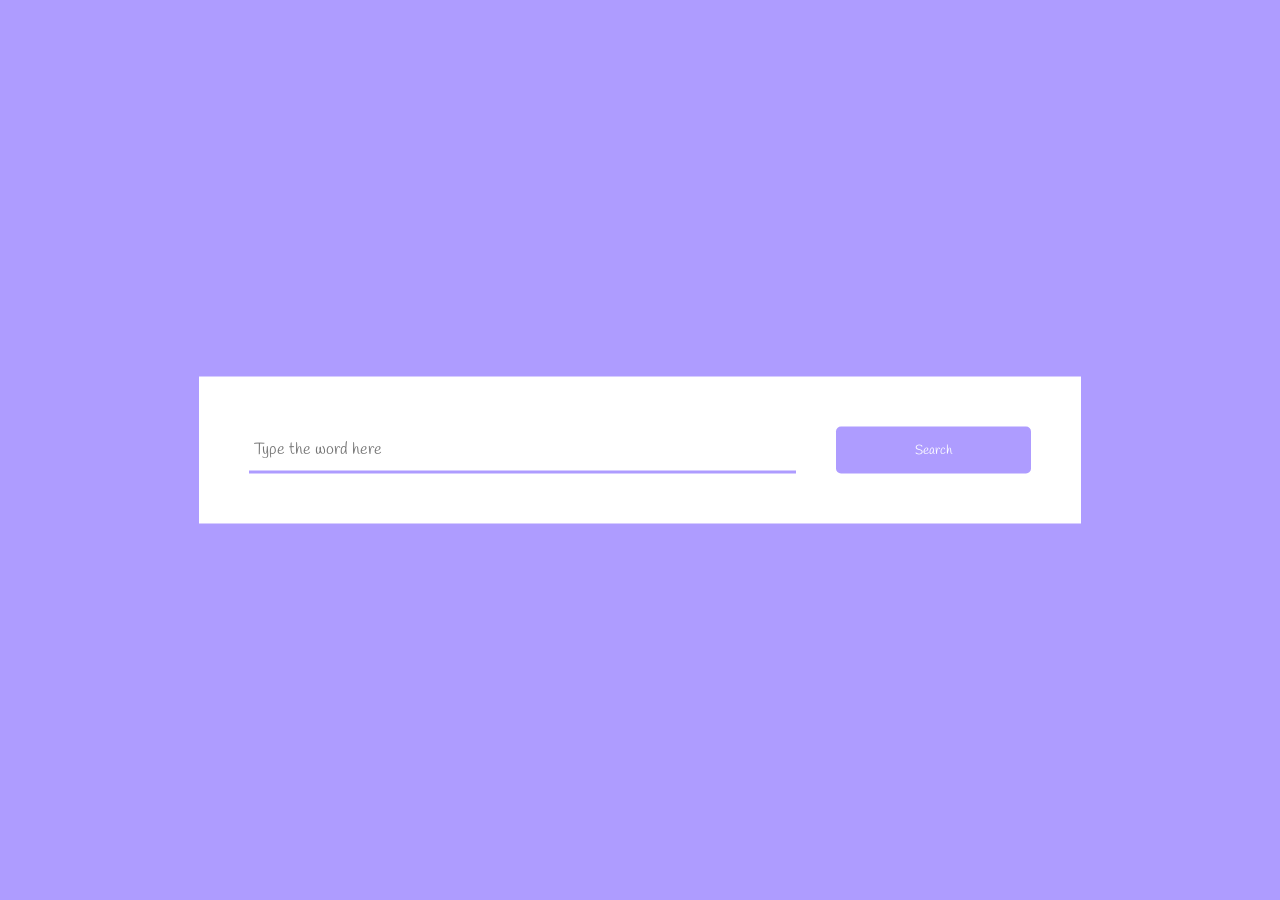
<file: Dictionary/index.html>
<!DOCTYPE html>
<html lang="en">
  <head>
    <meta charset="UTF-8" />
    <meta name="viewport" content="width=device-width, initial-scale=1.0" />
    <title>Document</title>
    <link
      rel="stylesheet"
      href="https://cdnjs.cloudflare.com/ajax/libs/font-awesome/6.5.2/css/all.min.css"
    />
    <link rel="stylesheet" href="style.css" />
    
  </head>
  <body>
    <audio id="sound"></audio>
    <div class="container">
      <div class="search-box">
        <input type="text" placeholder="Type the word here" id="inp-word" />
        <button  id="search-btn">Search</button>
      </div>
      <div class="result" id="result">
          
      </div>
    </div>
  </body>
  <script src="script.js"></script>
</html>
</file>
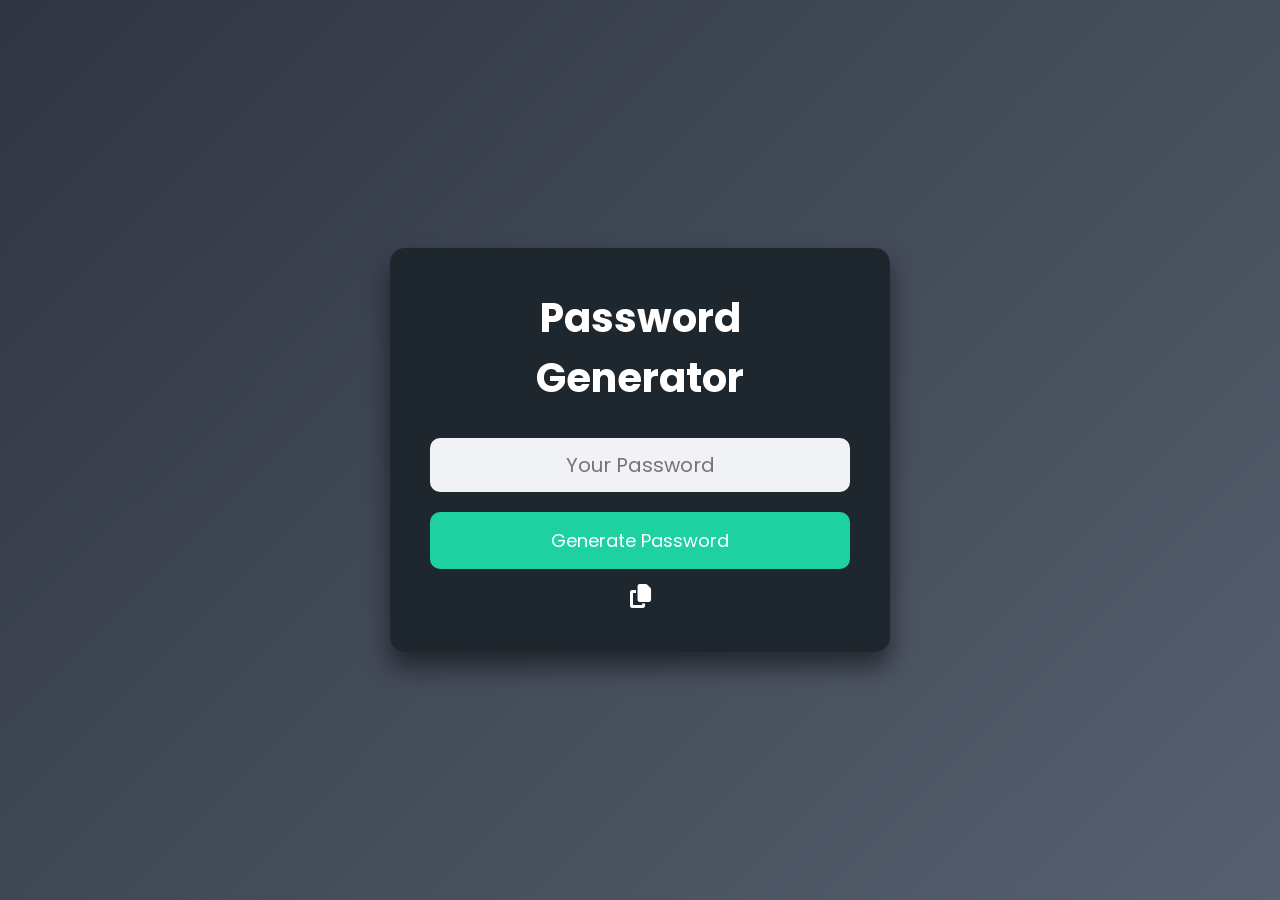
<file: Password-Gen/index.html>
<!DOCTYPE html>
<html lang="en">
  <head>
    <meta charset="UTF-8" />
    <meta name="viewport" content="width=device-width, initial-scale=1.0" />
    <title>Password Gen</title>
    <link rel="stylesheet" href="style.css" />
    <link
      rel="stylesheet"
      href="https://cdnjs.cloudflare.com/ajax/libs/font-awesome/6.4.0/css/all.min.css"
    />

    <script src="script.js"></script>
  </head>
  <body>
    <div class="container">
      <div class="text">
        <h2>Password <br />Generator</h2>
      </div>
      <div class="textBox">
        <input type="text" id="RandomPass" placeholder="Your Password" />
        <button onclick="genPassword()">Generate Password</button>
      </div>
      <div class="images">
        <i
          class="fas fa-copy"
          onclick="copyPassword()"
          title="Copy Password"
        ></i>
      </div>
    </div>
  </body>
</html>
</file>
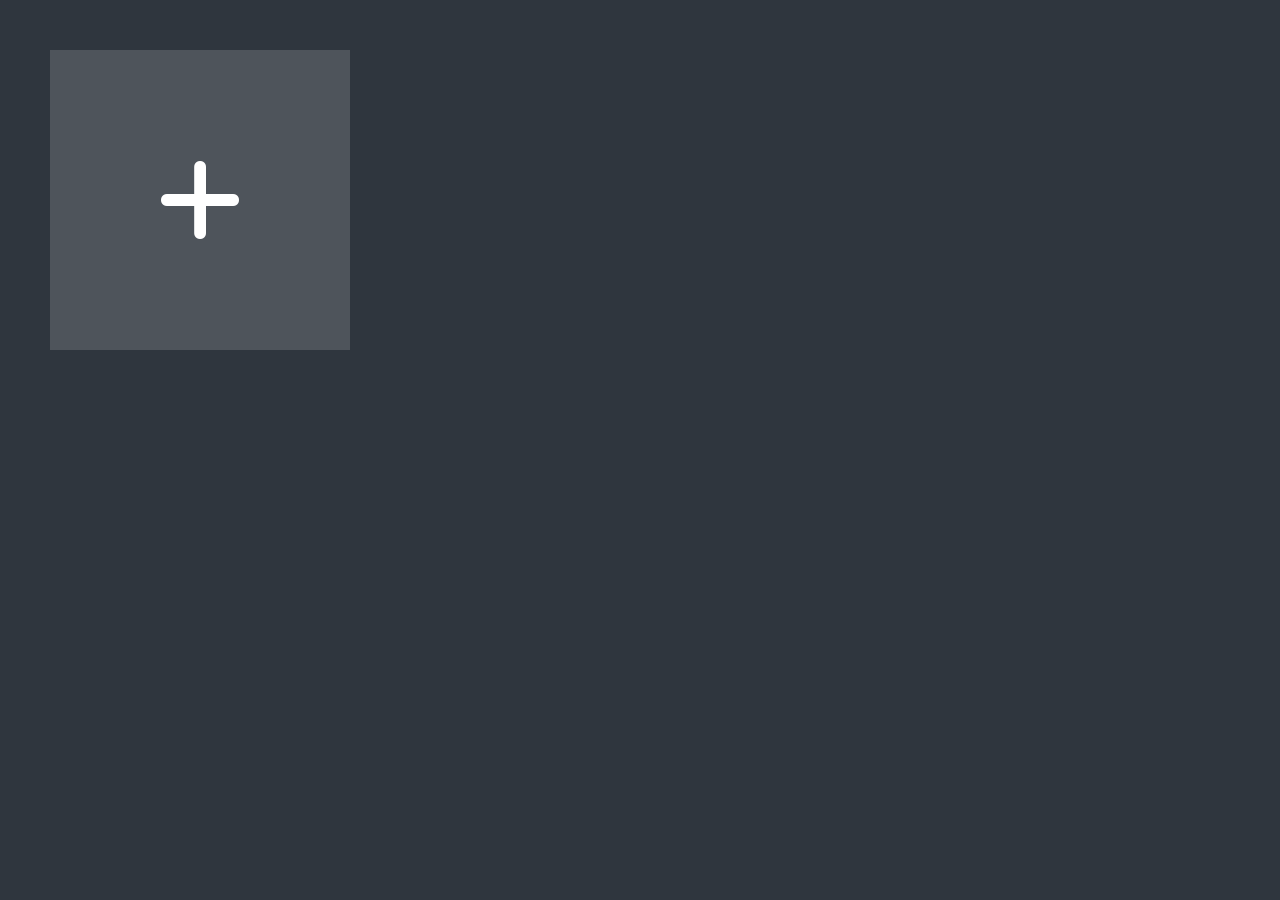
<file: StickyNotes/index.html>
<!DOCTYPE html>
<html lang="en">
<head>
    <meta charset="UTF-8">
    <meta name="viewport" content="width=device-width, initial-scale=1.0">
    <title>Sticky Notes</title>
    <link rel="stylesheet" href="https://cdnjs.cloudflare.com/ajax/libs/font-awesome/6.5.1/css/all.min.css" integrity="sha512-DTOQO9RWCH3ppGqcWaEA1BIZOC6xxalwEsw9c2QQeAIftl+Vegovlnee1c9QX4TctnWMn13TZye+giMm8e2LwA==" crossorigin="anonymous" referrerpolicy="no-referrer" />
    <link rel="stylesheet" href="style.css">

</head>
<body>
    <div class="container">
        <div class="notes">
            <div id="create">
                <i class="fa-solid fa-plus"></i>
                <div class="createBox">
                    <div class="innerCreateBox">
                        <textarea placeholder="Write Here..." id="userInput" maxlength="160"></textarea>
                    </div>
                </div>
            </div>
            
        </div>
    </div>
    <script src="scripts.js"></script>
</body>
</html>
</file>
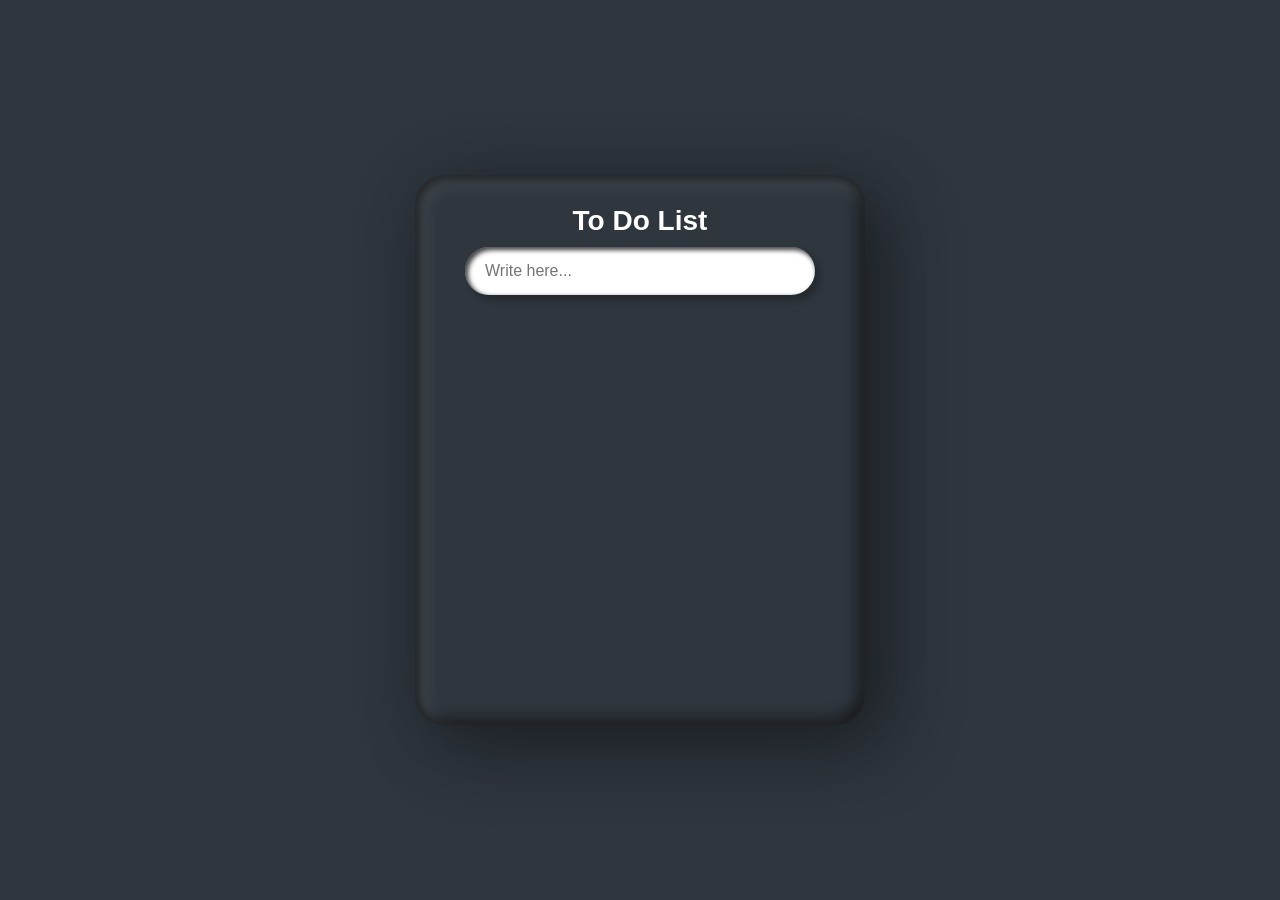
<file: ToDoList/index.html>
<!DOCTYPE html>
<html lang="en">
<head>
    <meta charset="UTF-8">
    <meta name="viewport" content="width=device-width, initial-scale=1.0">
    <title>TO-DO LIST</title>
    <link rel="stylesheet" href="style.css">
</head>
<body>
    <div class="container">
        <div class="box">
            <h2>To Do List</h2>
            <input type="text" placeholder="Write here..." id="inputBx">
            <ul id="list"></ul> 
        </div>
    </div>
<script src="script.js"></script>   
</body>
</html>
</file>
<file: Dictionary/style.css>
@import url('https://fonts.googleapis.com/css2?family=Handlee&display=swap');

*{
    padding: 0;
    margin: 0;
    box-sizing: border-box;
}
*:not(i){
    font-family: "Handlee", cursive;
}


body {
    background-color: #ae9cff;
}

.container{
    background-color: #ffffff;
    width: 98vmin;
    position: absolute;
    transform: translate(-50%, -50%);
    top: 50%;
    left: 50%;
    padding: 50px 50px;
    border-radius: 10p;
    box-shadow: 0 20px 40px rbga(38, 33, 61, 0.2);
}
.search-box {
    width: 100%;
    display: flex;
    justify-content: space-between;
}
.search-box input{
    padding: 5px;
    width: 70%;
    border: none;
    outline: none;
    border-bottom: 3px solid #ae9cff;
    font-size: 16px;
}
.search-box button{
    padding: 15px 0;
    width: 25%;
    background-color: #ae9cff;
    border: none;
    outline: none;
    color: #ffffff;
    border-radius: 5px;
}
.result{
    position: relative;

}
.result h3{
    font-size: 30px;
    color: #1f194c;

}
.result .word{
    display: flex;
    justify-content: space-between;
    margin-top: 80px;
}
.result button{
    background-color: transparent;
    color: #ae9cff;
    border: none;
    outline: none;
    font-size: 18px;

}
.result .details{
    display: flex;
    gap: 10px;
    color: #b3b6d4;
    margin: 5px 0 20px 0;
    font-size: 14px;
}
.word-meaning{
    color: #575a7b;

}
.word-example{
    color: #575a7b;
    font-style: italic;
    border-left: 5px solid #ae9cff;
    padding-left: 20px;
    margin-top: 30px;

}

.error{
    margin-top: 80px;
    text-align: center;
    
}
</file>
<file: Password-Gen/style.css>
@import url('https://fonts.googleapis.com/css2?family=Poppins:wght@400;600&display=swap');

* {
  margin: 0;
  padding: 0;
  box-sizing: border-box;
  font-family: 'Poppins', sans-serif;
}

body {
  height: 100vh;
  display: flex;
  justify-content: center;
  align-items: center;
  background: linear-gradient(135deg, #2f3542, #57606f);
  color: #fff;
}

.container {
  background: #1e272e;
  padding: 40px;
  border-radius: 15px;
  box-shadow: 0 15px 25px rgba(0, 0, 0, 0.5);
  text-align: center;
  width: 100%;
  max-width: 500px;
}

h2 {
  font-size: 2.5rem;
  margin-bottom: 30px;
}

.textBox {
  display: flex;
  flex-direction: column;
  gap: 20px;
}

.textBox input {
  font-size: 20px;
  padding: 12px;
  border: none;
  border-radius: 10px;
  background-color: #f1f2f6;
  color: #2f3542;
  text-align: center;
}

.textBox button {
  padding: 15px;
  font-size: 18px;
  border: none;
  border-radius: 10px;
  background-color: #1dd1a1;
  color: white;
  cursor: pointer;
  transition: background-color 0.3s ease;
}

.textBox button:hover {
  background-color: #10ac84;
}

.images {
  margin-top: 15px;
}

.images i {
  font-size: 24px;
  cursor: pointer;
  color: #fff;
  transition: color 0.3s ease;
}

.images i:hover {
  color: #1dd1a1;
}
</file>
<file: StickyNotes/style.css>
@import url('https://fonts.googleapis.com/css2?family=Handlee&display=swap');
*
{
    margin: 0;
    padding: 0;
    box-sizing: border-box;
    font-family: "Handlee", cursive;

}
:root
{
    --size: 300px;
}
body 
{
    background: #2f363e;

}
.container
{
    position: relative;
    width: 100%;
    height: 100vh;
    display: flex;
    justify-content: flex-start;
    align-items: flex-start;
    flex-wrap: wrap;
    gap: 50px;
    padding: 50px;

}
.container .notes
{
    display: flex;
    flex-wrap: wrap;
    gap: 50px;
    justify-content: flex-start;
    align-items: flex-start;

}
.container .notes .note
{
    position: relative;
    width: var(--size);
    height: var(--size);
    background: #f7e98d;
    padding: 20px;
    box-shadow: 0 15px 35px rbga(0, 0, 0, 0.25);
    font-family: "Handlee", cursive;
}
.container .notes .note::before
{
    content: 'Double Click To Remove This Note';
    position: absolute;
    bottom: 0;
    left: 0;
    width: 100%;
    background: rbga(0, 0, 0, 0.15);
    padding: 3px 0;
    display: flex;
    justify-content: center;
    align-items: center;
    font-size: 0.85em;
    opacity: 0;
    transition: 0.5s;

}
.container .notes .note:hover::before
{
    opacity: 1;

}
#create
{
    position: relative;
    width: var(--size);
    height: var(--size);
    background: rgba(255, 255, 255, 0.15);
    display: flex;
    justify-content: center;
    align-items: center;
    font-size: 6em;
    cursor: pointer;

}
#create i
{
    position: absolute;
    color: #fff;

}
.createBox
{
    position: relative;
    width: var(--size);
    height: var(--size);
    z-index: 1000;
    display: none;
}
.createBox textarea
{
    position: absolute;
    top: 0;
    left: 0;
    width: var(--size);
    height: var(--size);
    padding: 20px;
    outline: none;
    font-size: 0.2em;
    resize: none;

}
.details h3 
{
    user-select: none;
    font-size: 1.45em;
}
</file>
<file: ToDoList/style.css>
*
{
    margin: 0;
    padding: 0;
    box-sizing: border-box;
    font-family: sans-serif;   
}
body
{
    display: flex;
    justify-content: center;
    align-items: center;
    min-height: 100vh;
    background: #2f363e;
}
.box
{
    position: relative;
    width: 450px;
    height: 550px;
    border-radius: 30px;
    padding: 30px 50px;
    background: #2f363e;
    box-shadow: 25px 25px 75px rgba(0,0,0,0.25),
     10px 10px 70px rgba(0,0,0,0.25), 
     inset 5px 5px 10px rgba(0,0,0,0.5), 
     inset 5px 5px 20px rgba(255,255,255,0.2), 
     inset -5px -5px 15px rgba(0,0,0,0.75);

}
h2
{
    width: 100%;
    font-weight: 600;
    text-align: center;
    color: #fff;
    font-size: 1.75em;
    margin-bottom: 10px;

}
#inputBx
{
    position: relative;
    width: 100%;
    border: none;
    outline: none;
    padding: 15px 20px;
    border-radius: 30px;
    font-size: 1em;
    box-shadow: 5px 5px 7px rgba(0,0,0,0.25), inset 2px 2px 5px rgba(0,0,0,0.5), inset 3px 3px 5px rgba(0,0,0,0.5);

}
.box li 
{
    position: relative;
    width: calc(100% - 40px);
    display: flex;
    align-items: center;
    background: #1f83f2;
    margin: 15px 0;
    padding: 10px 10px 10px 45px;
    min-height: 45px;
    cursor: pointer;
    border-radius: 22.5px;
    color: #fff;
    box-shadow: 5px 5px 7px rgba(0,0,0,0.25), inset 2px 2px 5px rgba(0,0,0,0.5), inset -3px -3px 5px rgba(0,0,0,0.5);

}
.box li i
{
    position: absolute;
    right: -40px;
    width: 30px;
    height: 30px;
    display: flex;
    justify-content: center;
    align-items: center;
    background: #ff2c74;
    border-radius: 50%;
    box-shadow: 5px 5px 7px rgba(0,0,0,0.25), inset 2px 2px 5px rgba(255,255,255,0.25), inset -3px -3px 5px rgba(0,0,0,0.5);
}
.box li i::before
{
    content: '';
    position: absolute;
    width: 15px;
    height: 2px;
    background: #fff;
    transform: rotate(45deg);
}
.box li i::after
{
    content: '';
    position: absolute;
    width: 15px;
    height: 2px;
    background: #fff;
    transform: rotate(-45deg);
}
.box li::before
{
    content: '';
    position: absolute;
    left: 8px;
    width: 30px;
    height: 30px;
    background: #2f363e;
    border-radius: 50%;

}
.box li.done
{
    background: #607d8b;

}
.box li.done::after
{
    content: '';
    position: absolute;
    left: 16px;
    width: 12px;
    height: 6px;
    border-left: 2px solid #fff;
    border-bottom: 2px solid #fff;
    transform: rotate(315deg);
}
#list
{
    position: relative;
    margin-top: 20px;
    height: 350px;
    overflow-y: auto;
    padding-right: 10px;
}
::-webkit-scrollbar-track
{
    box-shadow: inset 0 0 15px rgba(0,0,0,0.5);
}
::-webkit-scrollbar
{
    width: 5px;
}
::-webkit-scrollbar-thumb
{
    background: #fff;
}
</file>
